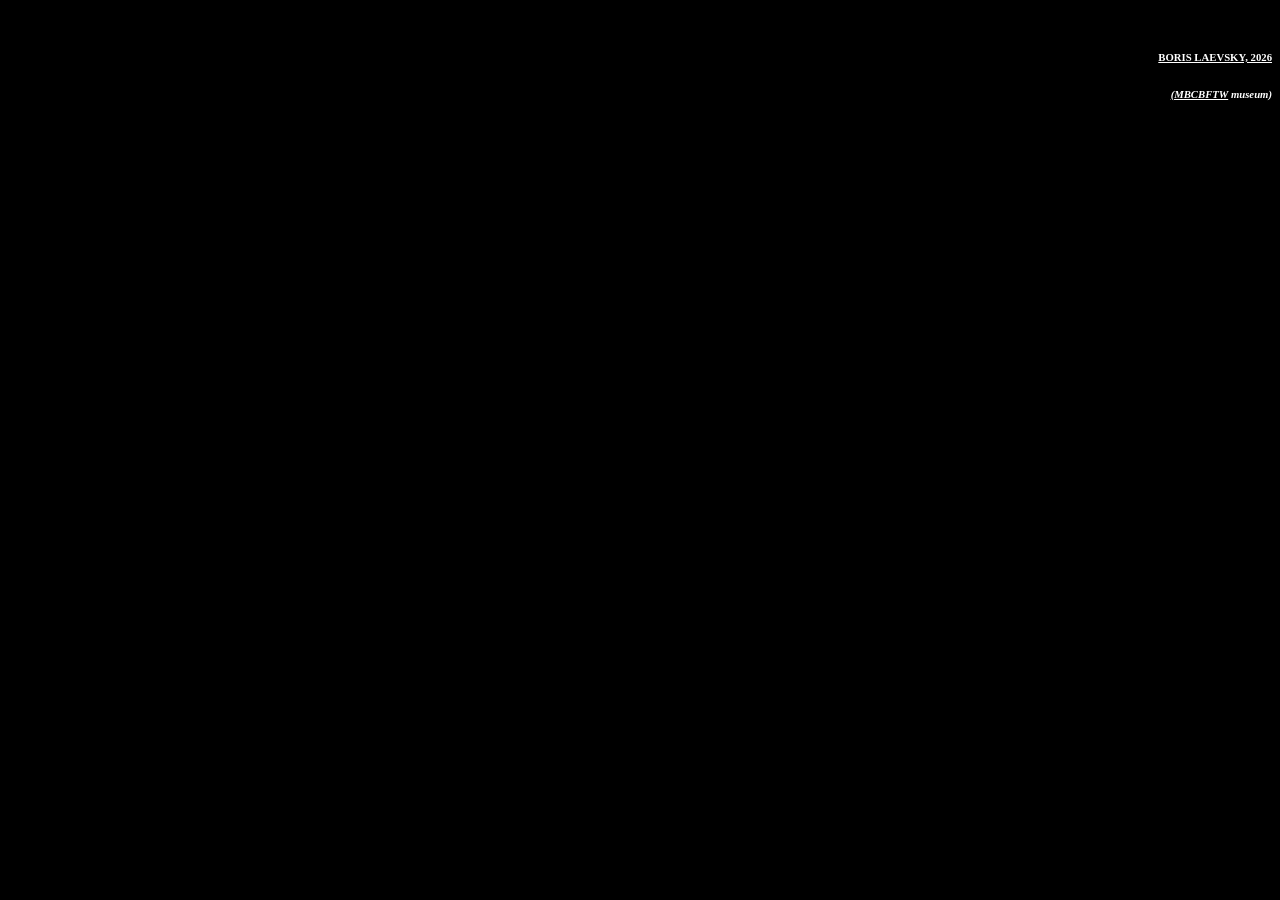
<file: exhibition/war/136.htm>
<a136.htm><HTML>

<HEAD>
<meta http-equiv="Content-Type" content="text/html; charset=utf-8">
<TITLE>136</TITLE>

</HEAD>

<BODY BGCOLOR="#000000" TEXT="#FFFFFF" LINK="#FFFFFF" VLINK="#FFFFFF" ALINK="#FFFFFF"><br>

<h6 align=right><a href="https://borislaevsky.github.io/portfolio/" target="_blank">BORIS LAEVSKY, 2026</a></h6>
<h6 align=right valign=bottom><i><a href=https://mbcbftw.museum target=_new>(MBCBFTW</a> museum)</i></BODY>

</HTML>
</file>
